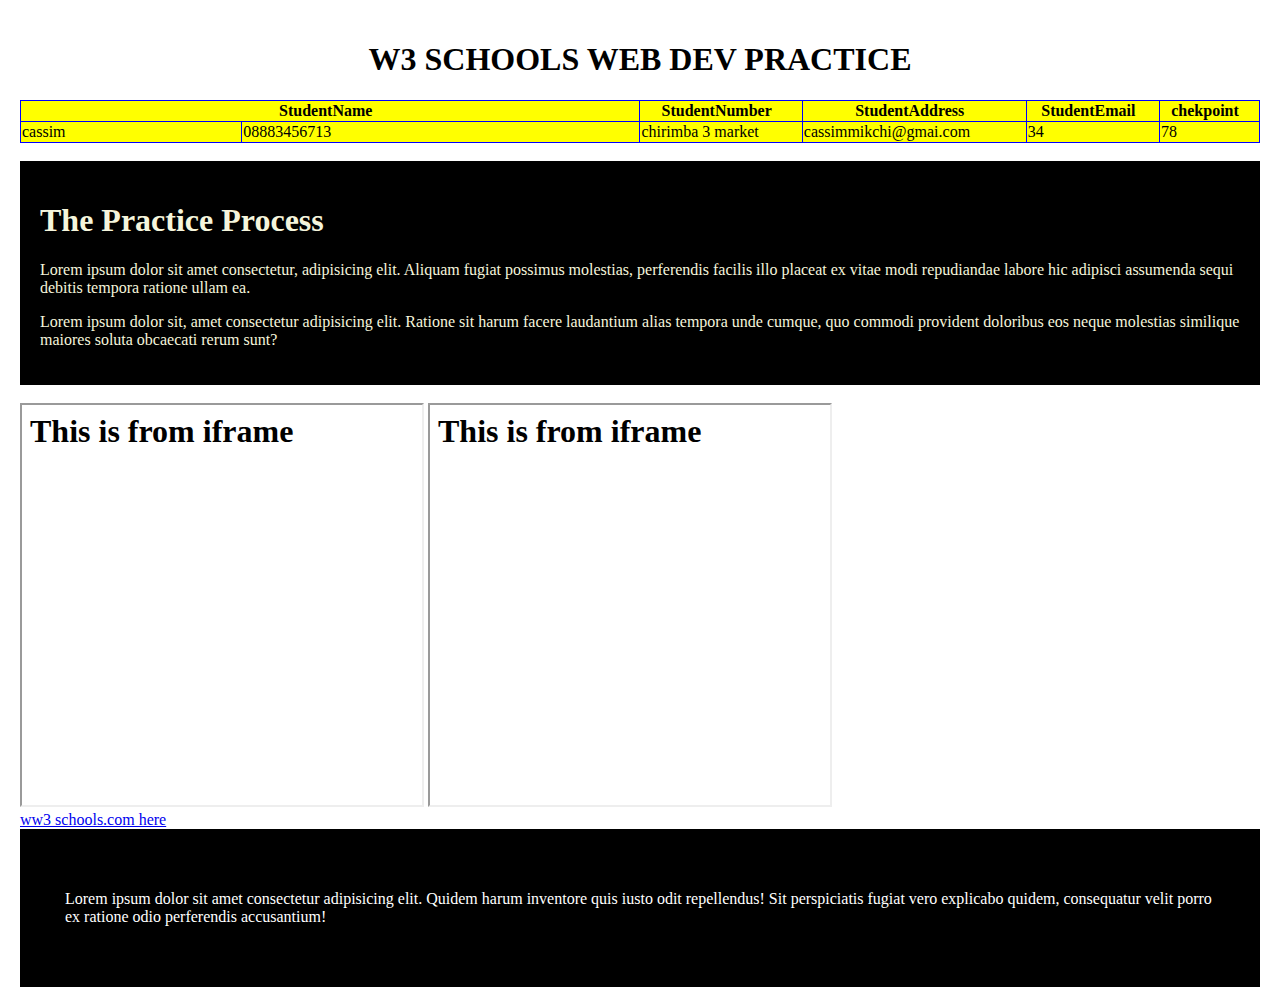
<file: index.html>
<html lang="en">
<head>
    <meta charset="UTF-8">
    <meta name="viewport" content="width=device-width, initial-scale=1.0">
    <link rel="stylesheet" href="style.css">
    <title>W3 practice</title>
</head>
<body>
    <div>
    </div>
    <table style="width: 100%;">
        <caption> <h1>W3 SCHOOLS WEB DEV  PRACTICE</h1></caption>
        <tr>
            <th style="width: 50%;" colspan="2">StudentName</th>
            <th>StudentNumber</th>
            <th>StudentAddress</th>
            <th>StudentEmail</th>
            <th>chekpoint</th>
        </tr>

        <tr   style="width: 100px;">
            <td  >cassim</td>
            <td>08883456713</td>
            <td>chirimba 3 market</td>
            <td  >cassimmikchi@gmai.com</td>
            <td>34</td>
            <td>78</td>
        </tr>
    </table>
<br>
<div   style="background-color: black; color: beige; padding: 20px;"  >
<h1>The  Practice Process</h1>
<p>Lorem ipsum dolor sit amet consectetur, adipisicing elit. Aliquam fugiat possimus molestias, perferendis facilis illo placeat ex vitae modi repudiandae labore hic adipisci assumenda sequi debitis tempora ratione ullam ea.</p>
<p>Lorem ipsum dolor sit, amet consectetur adipisicing elit. Ratione sit harum facere laudantium alias tempora unde cumque, quo commodi provident doloribus eos neque molestias similique maiores soluta obcaecati rerum sunt?</p>
</div>
<br>
<iframe src="Iframepage1.html" width="400px" height="400px" title="This is a Frame " ></iframe>
<iframe src="Iframepage1.html" width="400px" height="400px" title="This is a Frame " name="iframepager" ></iframe>
<br>
<a href="https://www.w3schools.com" target="iframepager"> ww3 schools.com here</a>
<div  class="footer">
    <p>Lorem ipsum dolor sit amet consectetur adipisicing elit. Quidem harum inventore quis iusto odit repellendus! Sit perspiciatis fugiat vero explicabo 
         quidem, consequatur velit porro ex ratione odio perferendis accusantium!</p>
</div>
</body>
</html>
</file>
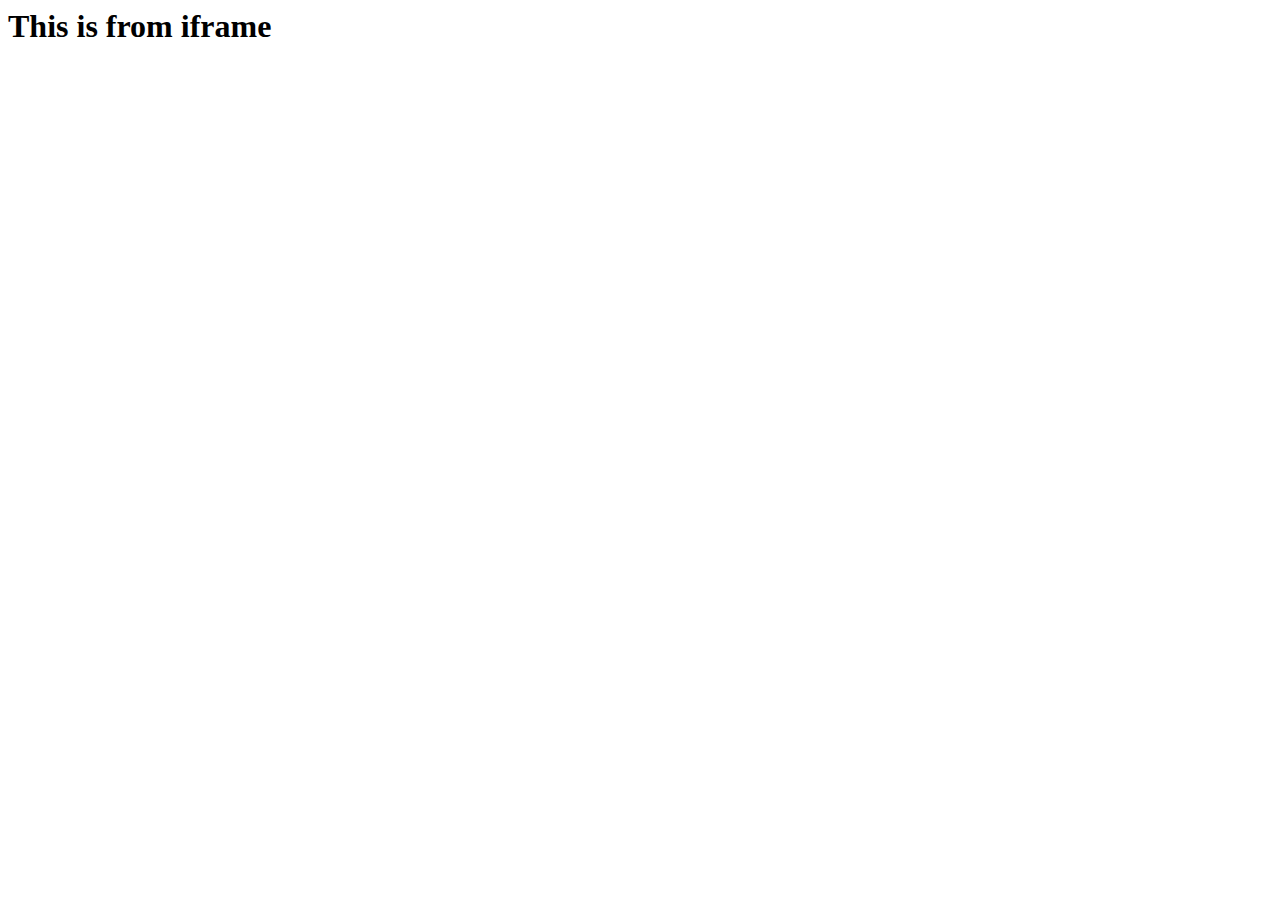
<file: Iframepage1.html>
<html lang="en">
<head>
    <meta charset="UTF-8">
    <meta name="viewport" content="width=device-width, initial-scale=1.0">
    <title>Document</title>
</head>
<body>
    <h1>This is from iframe</h1>
</body>
</html>
</file>
<file: style.css>
body{
    margin: 20px ;
    padding: 0 ;

}

table, th, td {
    border: 1px solid blue ;
    border-collapse: collapse;
    
}
th, td{
    padding-right: 10px;
    background-color: yellow;
}
ul {
 list-style-type: none;
  margin: 0;
  padding: 0 ;
  overflow: hidden;
  background-color: #333333;
  text-align: center;

}
li{
  float:  left;
}

li a{
   display: block;
    color: white;
    padding: 15px;
    text-decoration: none;
    
   
}
.footer{
    background-color: black;
    color: white;
    padding: 45px;
}
</file>
